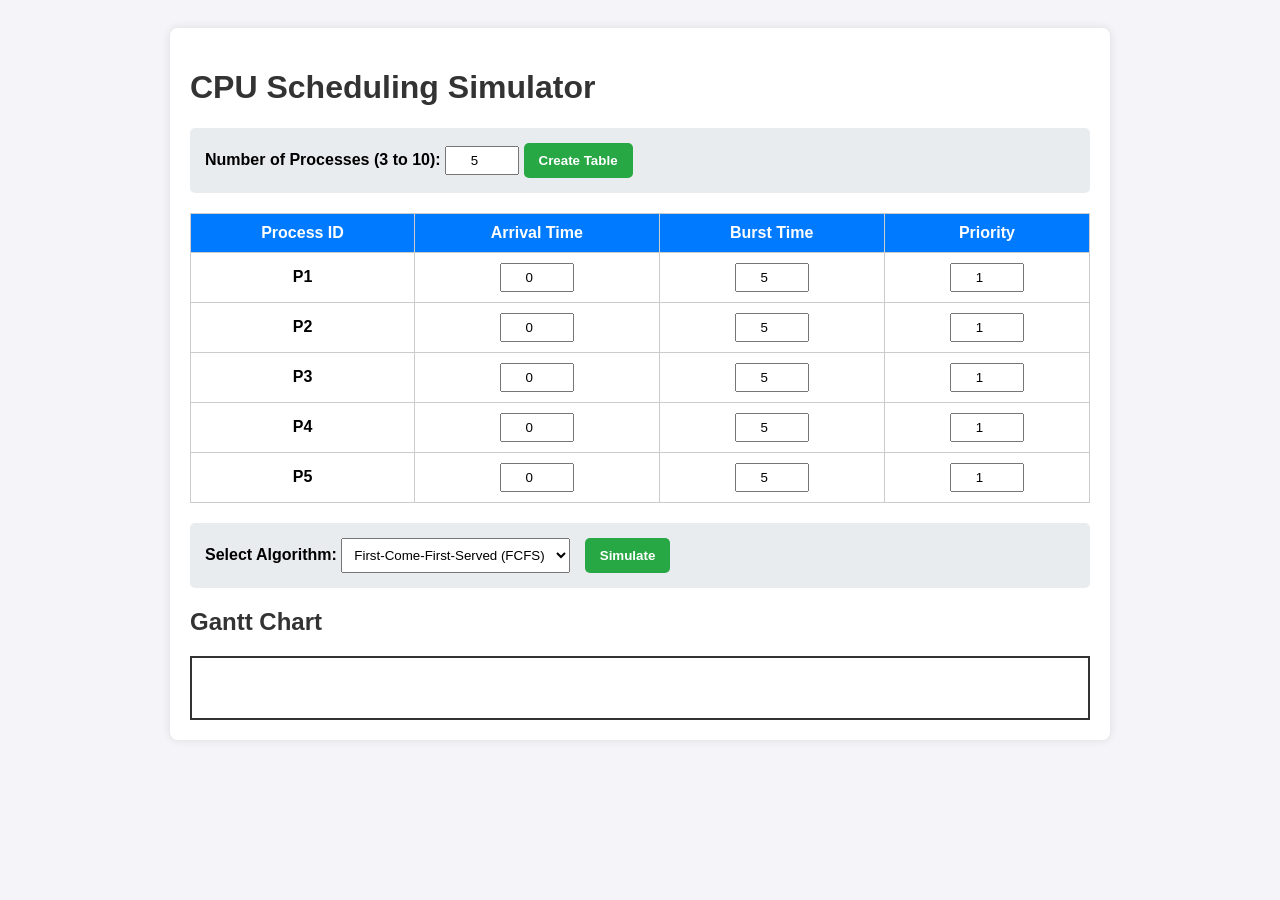
<file: index.html>
<!DOCTYPE html>
<html lang="en">
<head>
    <meta charset="UTF-8">
    <meta name="viewport" content="width=device-width, initial-scale=1.0">
    <title>CPU Scheduling Simulator</title>
    <link rel="stylesheet" href="style.css">
</head>
<body>

<div class="container">
    <h1>CPU Scheduling Simulator</h1>

    <!-- to choose number of processes -->
    <div class="controls">
        <label><strong>Number of Processes (3 to 10): </strong></label>
        <input type="number" id="num-processes" min="3" max="10" value="5">
        <button onclick="generateTable()">Create Table</button>
    </div>

    <!-- input table -->
    <table id="process-table">
        <thead>
            <tr>
                <th>Process ID</th>
                <th>Arrival Time</th>
                <th>Burst Time</th>
                <th>Priority</th>
            </tr>
        </thead>
        <tbody id="table-body">
        </tbody>
    </table>

    <!-- to select one of the four algorithms -->
    <div class="controls">
        <label><strong>Select Algorithm: </strong></label>
        <select id="algo-select" onchange="toggleQuantumField()">
            <option value="FCFS">First-Come-First-Served (FCFS)</option>
            <option value="SJF">Preemptive SJF (SRT)</option>
            <option value="Priority">Non-Preemptive Priority</option>
            <option value="RR">Round Robin</option>
        </select>
        
        <span id="quantum-label">
            <label><strong>Time Quantum: </strong></label>
            <input type="number" id="time-quantum" min="1" value="3">
        </span>
        
        <button onclick="runSimulation()">Simulate</button>
    </div>

    <h2>Gantt Chart</h2>
    <div id="gantt-chart-container" class="gantt-chart"></div>
    <div id="stats-container"></div>
</div>

<script src="script.js"></script>
</body>
</html>
</file>
<file: style.css>
body { font-family: Arial, sans-serif; padding: 20px; background-color: #f4f4f9; }
.container { max-width: 900px; margin: auto; background: white; padding: 20px; border-radius: 8px; box-shadow: 0px 0px 10px rgba(0,0,0,0.1); }
h1, h2 { color: #333; }

/* table styles */
table { width: 100%; border-collapse: collapse; margin-top: 15px; margin-bottom: 20px; }
th, td { border: 1px solid #ccc; padding: 10px; text-align: center; }
th { background-color: #007bff; color: white; }
input[type="number"] { width: 60px; padding: 5px; text-align: center; }

/* controls styles */
.controls { margin-bottom: 20px; padding: 15px; background: #e9ecef; border-radius: 5px; }
button { padding: 10px 15px; background-color: #28a745; color: white; border: none; cursor: pointer; border-radius: 5px; font-weight: bold; }
button:hover { background-color: #218838; }
select { padding: 8px; margin-right: 10px; }

/* Gantt Chart styles */
.gantt-chart { display: flex; margin-top: 20px; border: 2px solid #333; height: 60px; background-color: #fff; }
.gantt-block small { font-size: 10px; margin-top: 4px;}
.idle-block { background-color: #ccc; color: black; }
.gantt-block {
    border-right: 1px solid #000;
    display: flex;
    flex-direction: column;
    align-items: center;
    justify-content: center;
    background-color: #4CAF50;
    color: white;
    overflow: hidden;
    white-space: nowrap;
    box-sizing: border-box; 
    font-size: 13px; 
}

/* Waiting Time Styles */
.wt-container { display: flex; flex-wrap: wrap; gap: 15px; margin-top: 10px; margin-bottom: 20px;}
.wt-box { border: 1px solid #ccc; background-color: #f8f9fa; padding: 10px 15px; border-radius: 4px; text-align: center; font-size: 14px;}
.avg-wt { color: #333; margin-top: 15px;}
</file>
